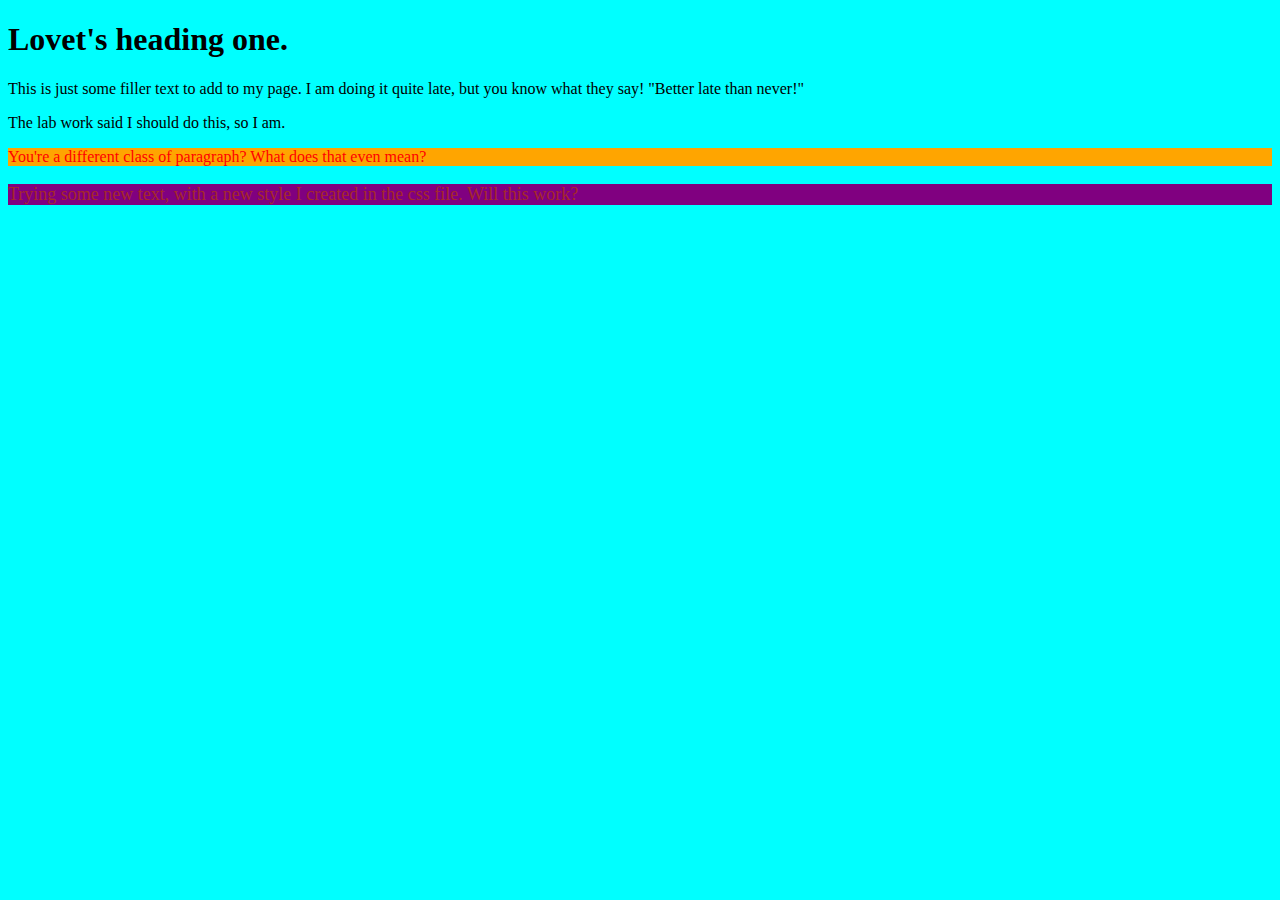
<file: lab-01/index.html>
<!DOCTYPE html>
<html lang="en">
    <head>

        <link rel="stylesheet" href="styles.css">

        <title>
        Lovet's lab one page title.
        </title>
    </head>

    <body>

        
        <h1> 
        Lovet's heading one.
        </h1>

        <p> This is just some filler text to add to my page.
            I am doing it quite late, but you know what they say!
            "Better late than never!"
        </p>    


        <p id="myElement">
            The lab work said I should do this, so I am.
        </p>

        <p class="my-class">
            You're a different class of paragraph? What does that even mean?
        </p>

        <p class="new-class">
            Trying some new text, with a new style I created in the css file. Will this work?
        </p>
        
        <script src="scripts.js"></script>

    </body>
</html>
</file>
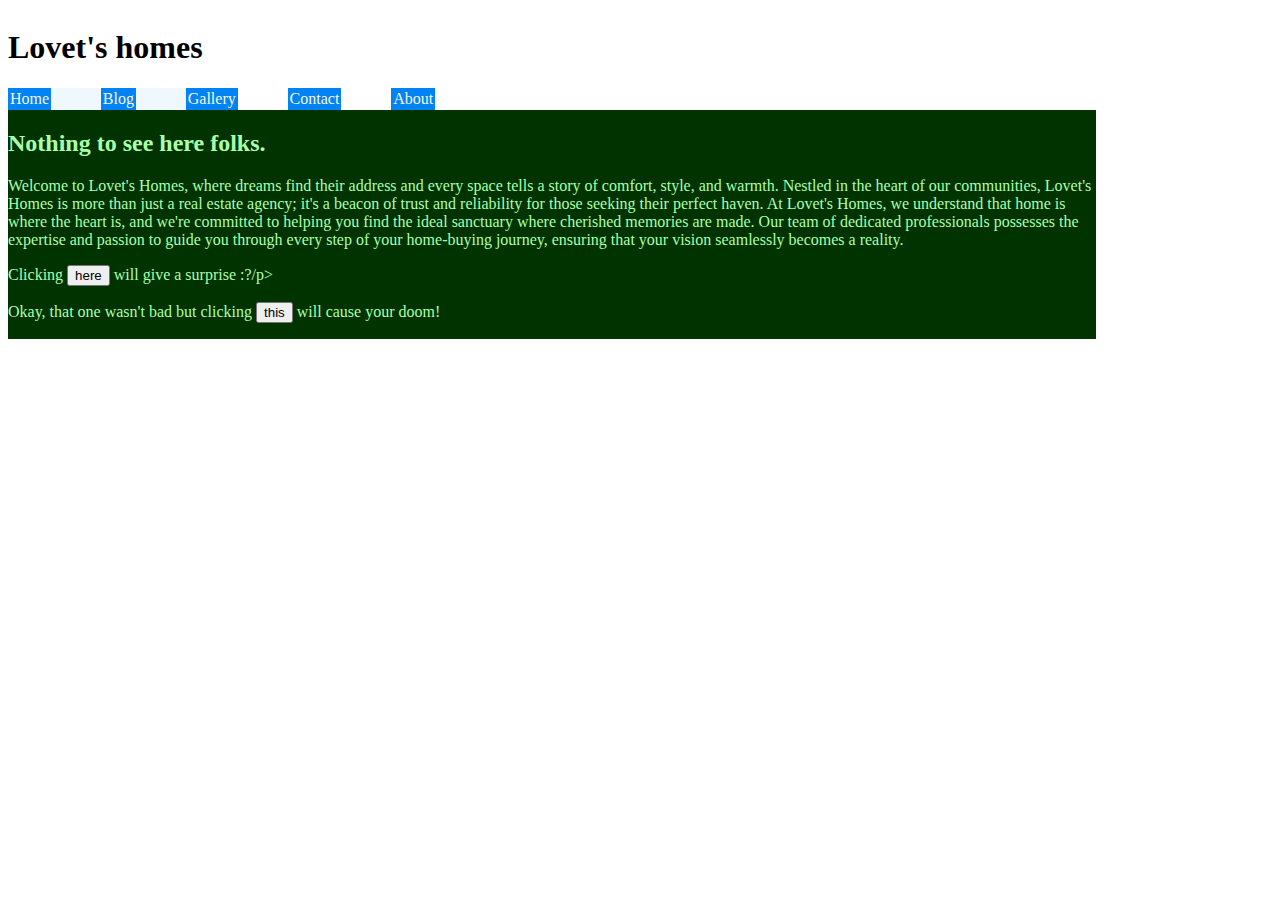
<file: lab-02/index.html>
<!DOCTYPE html>
<html lang = en>
    <head>
        <link rel="stylesheet" href="styles.css">
        <title>
            Lovet's homes landing page.
        </title>
    </head>

    <body>

        <header>
            <h1>Lovet's homes</h1>
        </header>
            <nav>
                <a href="#">Home</a>
                <a href="#">Blog</a>
                <a href="#">Gallery</a>
                <a href="#">Contact</a>
                <a href="#">About</a>
            </nav>
        <section>
             <h2>Nothing to see here folks.</h2>
            <p>
                Welcome to Lovet's Homes, where dreams find their address and every space tells a story of comfort, style, and warmth. Nestled in the heart of our communities, Lovet's Homes is more than just a real estate agency; it's a beacon of trust and reliability for those seeking their perfect haven.

At Lovet's Homes, we understand that home is where the heart is, and we're committed to helping you find the ideal sanctuary where cherished memories are made. Our team of dedicated professionals possesses the expertise and passion to guide you through every step of your home-buying journey, ensuring that your vision seamlessly becomes a reality.
            </p>

            <p>Clicking <button id="myTrigger">here</button> will give a surprise :?/p>

            <p>Okay, that one wasn't bad but clicking <button id="badButton">this</button> will cause your doom!</p>    
        </section>    
        <script src="scripts.js"></script>
    </body>
</html>
</file>
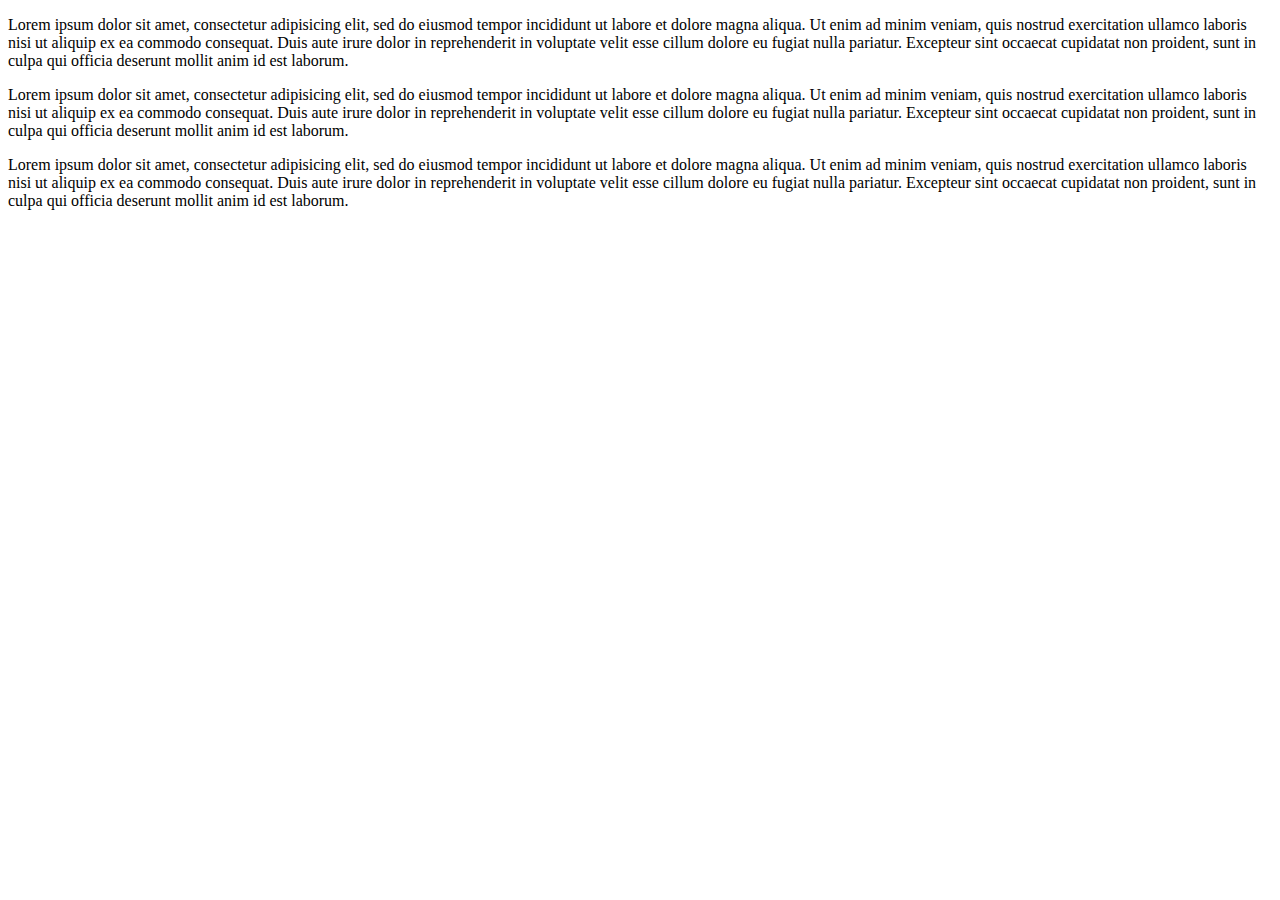
<file: lab-04/index.html>
<!DOCTYPE html>
<html lang="en">
<head>
    <meta charset="UTF-8">
    <meta name="viewport" content="width=device-width, initial-scale=1.0">
    <link rel="stylesheet" href="styles.css">
    <title>Lovet's try at a mobile page</title>
    <style>
        /* Your CSS code goes here */
    </style>
</head>
<body>
    <div id="menuToggler">&#8801;</div>
    <nav id="menu"> 
        <a href="#">Action</a>
        <a href="#">Romance</a>
        <a href="#">Horror</a>
        <a href="#">Adventure</a>
        <a href="#">Cartoon</a>
    </nav>

    <p>Lorem ipsum dolor sit amet, consectetur adipisicing elit, sed do eiusmod tempor incididunt ut labore et dolore magna aliqua. Ut enim ad minim veniam, quis nostrud exercitation ullamco laboris nisi ut aliquip ex ea commodo consequat. Duis aute irure dolor in reprehenderit in voluptate velit esse cillum dolore eu fugiat nulla pariatur. Excepteur sint occaecat cupidatat non proident, sunt in culpa qui officia deserunt mollit anim id est laborum.</p>
    <p>Lorem ipsum dolor sit amet, consectetur adipisicing elit, sed do eiusmod tempor incididunt ut labore et dolore magna aliqua. Ut enim ad minim veniam, quis nostrud exercitation ullamco laboris nisi ut aliquip ex ea commodo consequat. Duis aute irure dolor in reprehenderit in voluptate velit esse cillum dolore eu fugiat nulla pariatur. Excepteur sint occaecat cupidatat non proident, sunt in culpa qui officia deserunt mollit anim id est laborum.</p>
    <p>Lorem ipsum dolor sit amet, consectetur adipisicing elit, sed do eiusmod tempor incididunt ut labore et dolore magna aliqua. Ut enim ad minim veniam, quis nostrud exercitation ullamco laboris nisi ut aliquip ex ea commodo consequat. Duis aute irure dolor in reprehenderit in voluptate velit esse cillum dolore eu fugiat nulla pariatur. Excepteur sint occaecat cupidatat non proident, sunt in culpa qui officia deserunt mollit anim id est laborum.</p>

    <script src="scripts.js"></script>
</body>
</html>
</file>
<file: lab-01/styles.css>
body {background: aqua;}

.my-class {
    background-color: orange;
    color: red;
}

.new-class {
    background-color: purple;
    color: brown;
    font-size: large;
}
</file>
<file: lab-02/styles.css>
nav {
    display:flex;
    background-color: aliceblue;
    width: 15vw;
    flex-shrink: 0;
    justify-content: space-between;
}

nav a {
    background-color: rgb(2, 131, 243);
    color: whitesmoke;
    padding: 1%;
    margin-right: 50px;
    text-decoration: none;
    transition: background-color 0.4s;
}


nav a:hover {
    background-color: rgb(98, 205, 255);
}

section {
    background-color: #030;
	color: #afa;
	overflow: auto;
}

header, section, main {
    overflow: auto;
    width: 85vw;
}
</file>
<file: lab-04/styles.css>
nav {

    flex-direction: column;
    opacity: 0;
    transition: 0.5s;
   transform: translateX(100vw);
   position: fixed;
   width: 100%;
   top: 0;
   height: 100vh;
}

nav.open {
    opacity: 1;
    transform: translateX(0vw);
}

nav a {
    background-color: rgb(172, 225, 255);
    color: rgb(255, 83, 32);
   padding: 5%;
}

#menuToggler {
    cursor: pointer;
    color: rgb(255, 83, 31);
    font-size: 20px;
    padding: 10px;
    position: fixed;
    top: 0;
    right: 0;
    z-index: 1;
    height: 100vh;
}

@media screen and (min-width: 500px) {
    
#menuToggler {
    display: none;
    }

nav {
    display: flex;
    flex-direction: row;
    }

}
</file>
